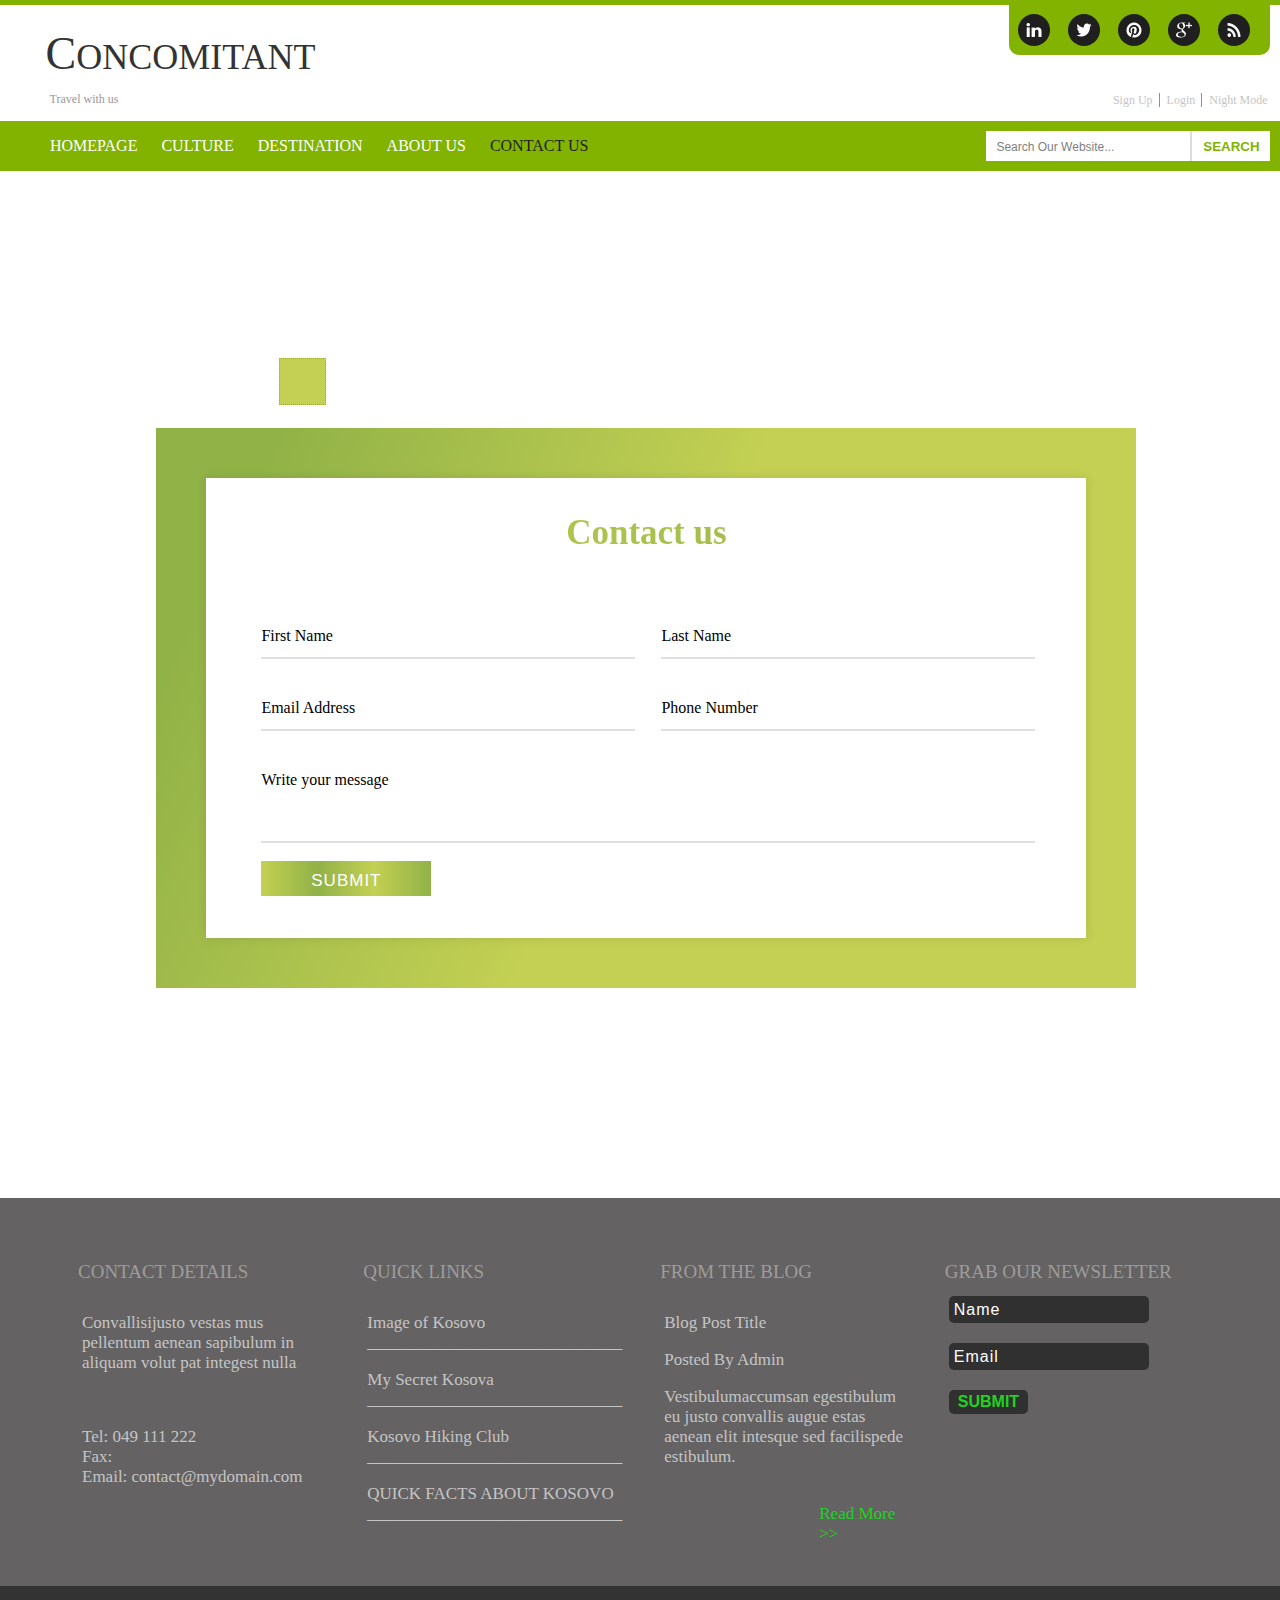
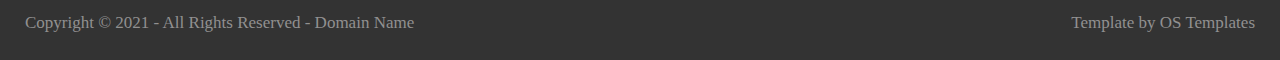
<file: contact_us.html>
<!DOCTYPE html>
<html lang="en">
<head>
    <meta charset="UTF-8">
    <meta http-equiv="X-UA-Compatible" content="IE=edge">
    <meta name="viewport" content="width=device-width, initial-scale=1.0">
    <title>PWWW21-22_Gr5</title>
    <link rel="stylesheet" href="./styles/contact_us.css">
    <script type="text/javascript" src="./scripts/contact.js"></script>

    <style>
      .move {
        width: 45px;
        height: 45px;
        position: relative;
        animation: movingObject linear 15s infinite normal;
        -webkit-animation: movingObject linear 15s infinite normal;
        visibility: visible;
        animation-delay: 1s;
        animation-direction: alternate-reverse;
      }

      @keyframes movingObject {
        0%   {left: 279px; top: 187px;}
        25%  {left: 1207px; top: 187px;}
        50%  {left: 1207px; top: 697px;}
        75%  {left: 279px; top: 697px;}
        100% {left: 279px; top: 187px;}
      }
      
      @-webkit-keyframes movingObject {
        0%   {left: 279px; top: 187px;}
        25%  {left: 1207px; top: 187px;}
        50%  {left: 1207px; top: 697px;}
        75%  {left: 279px; top: 697px;}
        100% {left: 279px; top: 187px;}
      }

    </style>

    
    
</head>
<body>
    <header>
      <div class="icons">
        <a
          href="https://www.linkedin.com/"
          target="”_blank”"
          class="icon icon--linkedin"
        >
      </a>
        <a
          href="https://www.twitter.com/"
          target="”_blank”"
          class="icon icon--twitter"
        ></a>
        <a
          href="https://www.pinterest.com/"
          target="”_blank”"
          class="icon icon--pinterest"
        ></a>
        <a
          href="mailto:arlinda.sylaj@studentet.uni-pr.edu?subject = Feedback&body = Message"
          target="”_blank”"
          class="icon icon--google-plus"
        ></a>
        <a href="https://rss.app/" target="”_blank”" class="icon icon--rss"></a>
      </div>
      <div class="title">
        <h1 class="title title--text">
          concomitant
        </h1>

        <ul class="menuItem">
          <li class="menuItem menuItem--item">
            Travel with us
          </li>

          <li class="menuItem menuItem--item">
            <a id="signup" href="#">Sign Up</a>
            <a id="login" href="#">Login</a>
            <a href="#" id = "nightmode">Night Mode</a>
          </li>
        </ul>
      </div>
      
      <!-- Navigation bar -->
      <div class="nav-bar">
        <nav class="navigation">
            <ul class="nav_links">
              <li><a href="index.html" >HomePage</a></li>
              <li><a href="cultural.html"  >Culture</a></li>
              <li><a href="destinations.html">Destination</a></li>
              <li><a href="about_us.html">About Us</a></li>
              <li><a href="contact_us.html" style="color: #1f1f1f;">Contact Us</a ></li>
            </ul>
          </nav>  
            <div class="div-search">
                <input  class="search"
                    type = "search"
                    placeholder="Search our website..."/>
            <a href="#"><button>Search</button></a>
            </ndiv>
       
       </div>
      <!-- Navigation Bar-->
    </header>
    <div class="move" style="left: 279px; top: 187px;"></div>
    <main>
      <div class = "gradient">
        <div class="container">
          <p class="text">Contact us</p>
          <form id = "form" method="post" action="https://rogova.info/test/feedback.php">            
             <div class="row">
              <div class="inputs">
                <input type="text" id="fname" name="firstname" required>
                <label for="fname">First Name</label>
                <div class="underline"></div>
              </div>
              <div class="inputs">
                <input type="text" id="lname" name="lastname"  required>
                <label for="lname">Last Name</label>
                <div class="underline"></div>
              </div>
            </div>
            <div class="row">
              <div class="inputs">
                <input type="email" id="email" name="emailaddress"  required>
                <label for="eadress">Email Address</label>
                <div class="underline"></div>
              </div>
              <div class="inputs">
                <input type="tel" id="phone" name="phonenumber" required>
                <label for="phonenum">Phone Number</label>
                <div class="underline"></div>
              </div>
            </div>
            <div class = "row">
             <div class="inputs textarea" >
               <textarea name="textarea1" id="textarea1" cols="30" rows="10"></textarea>
               <label>Write your message</label>
               <div class="underline"></div>
             </div>
            </div>
            <div class="row submitButton1">
             <div class="inputs">
               <div class = "inner">
                 <input type="submit" value="Submit" onclick = "sendContact()">
               </div>
             </div>
            </div>
          </form>
        </div>
      </div>
    </main>

    <footer>
  <br>

  <table class="footer1" style="width: 90%">
    <col width="25%">
    <col width="25%"> 
    <col width="25%"> 
    <col width="25%"> 
    <thead>
      <tr><th>CONTACT DETAILS</th><th>QUICK LINKS</th><th>FROM THE BLOG</th><th>GRAB OUR NEWSLETTER</th></tr>
    </thead>
    <tr height="200">
      <td class="footer2"><p>Convallisijusto vestas mus pellentum aenean sapibulum in aliquam volut pat integest nulla</p><br>

        <p>Tel: 049 111 222<br>
        Fax:<br>
        Email: contact@mydomain.com</p>
      </td>

      <td class="footer2">
        <p><a href="https://www.instagram.com/imageofkosovo/?hl=en">Image of Kosovo </a>
        ______________________________</p>
        <p><a href="https://www.instagram.com/secret.kosova/?hl=en">My Secret Kosova</a><br>
        ______________________________</p>
        <p><a href="https://www.facebook.com/kosovohiking/">Kosovo Hiking Club</a><br>
        ______________________________</p>
        <p><a href="https://www.beinkosovo.com/quick-facts-about-kosovo/">QUICK FACTS ABOUT KOSOVO</a><br>
        ______________________________</p>
      </td>

      <td class="footer2">
        <p>Blog Post Title</p>
        <p>Posted By Admin</p>
        <p>Vestibulumaccumsan egestibulum eu justo convallis augue estas aenean elit intesque sed facilispede estibulum.</p>
        <table>
          <col width = "150">
          <tr><td></td>
            <td><p class="readMore"><a href="#">Read More >></a></p></td>
          </tr>
        </table>
      </td>

      <td class="footer2">
        <form method="post" action="https://rogova.info/test/feedback.php">
          <input class="grabournewsletter" type="text" name="Name" placeholder="Name"><br>
          <br>
          <input class="grabournewsletter" type="text" name="Email" placeholder="Email"><br>
          <br>
          <input class="submitButton" type="submit" name="submit" value="SUBMIT">
        </form>
      </td>
    </tr>
  </table>

  <div class="divFooter">
     <p>
        Copyright &copy; 2021 - All Rights Reserved - Domain Name
     </p>
      <p>Template by OS Templates</p>
    
  </div>

</footer>

<script >
  var mode = document.getElementById("nightmode");
  mode.onclick = function() {
        document.body.classList.toggle("dark_theme");
  }
 
</script>
</body>
</html>
</file>
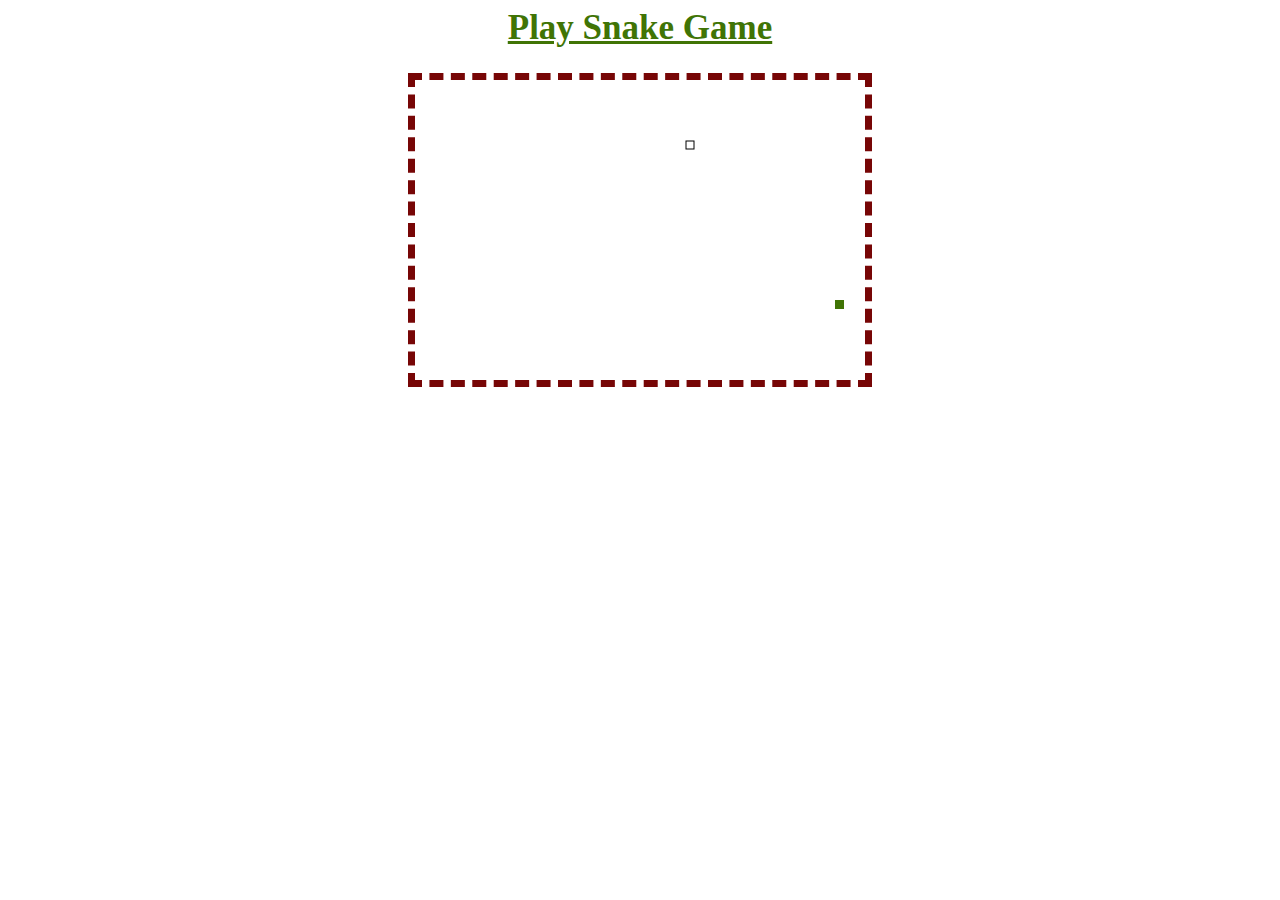
<file: game.html>
<!DOCTYPE html>
<html lang="en">
  <head>
    <meta charset="utf-8" />
    <title>Snake Game</title>
    <link rel="stylesheet" href="./styles/game.css">
    <script src="./scripts/game.js"></script>
  </head>
  <body onload="play_game()">
    <h1>Play Snake Game</h1>
    <div id="show"></div>
    <canvas id="playArea" width="450" height="300"
      >Sorry your browser does not support HTML5. Try using like Chrome or
      Firefox.</canvas>
  </body>
</html>
</file>
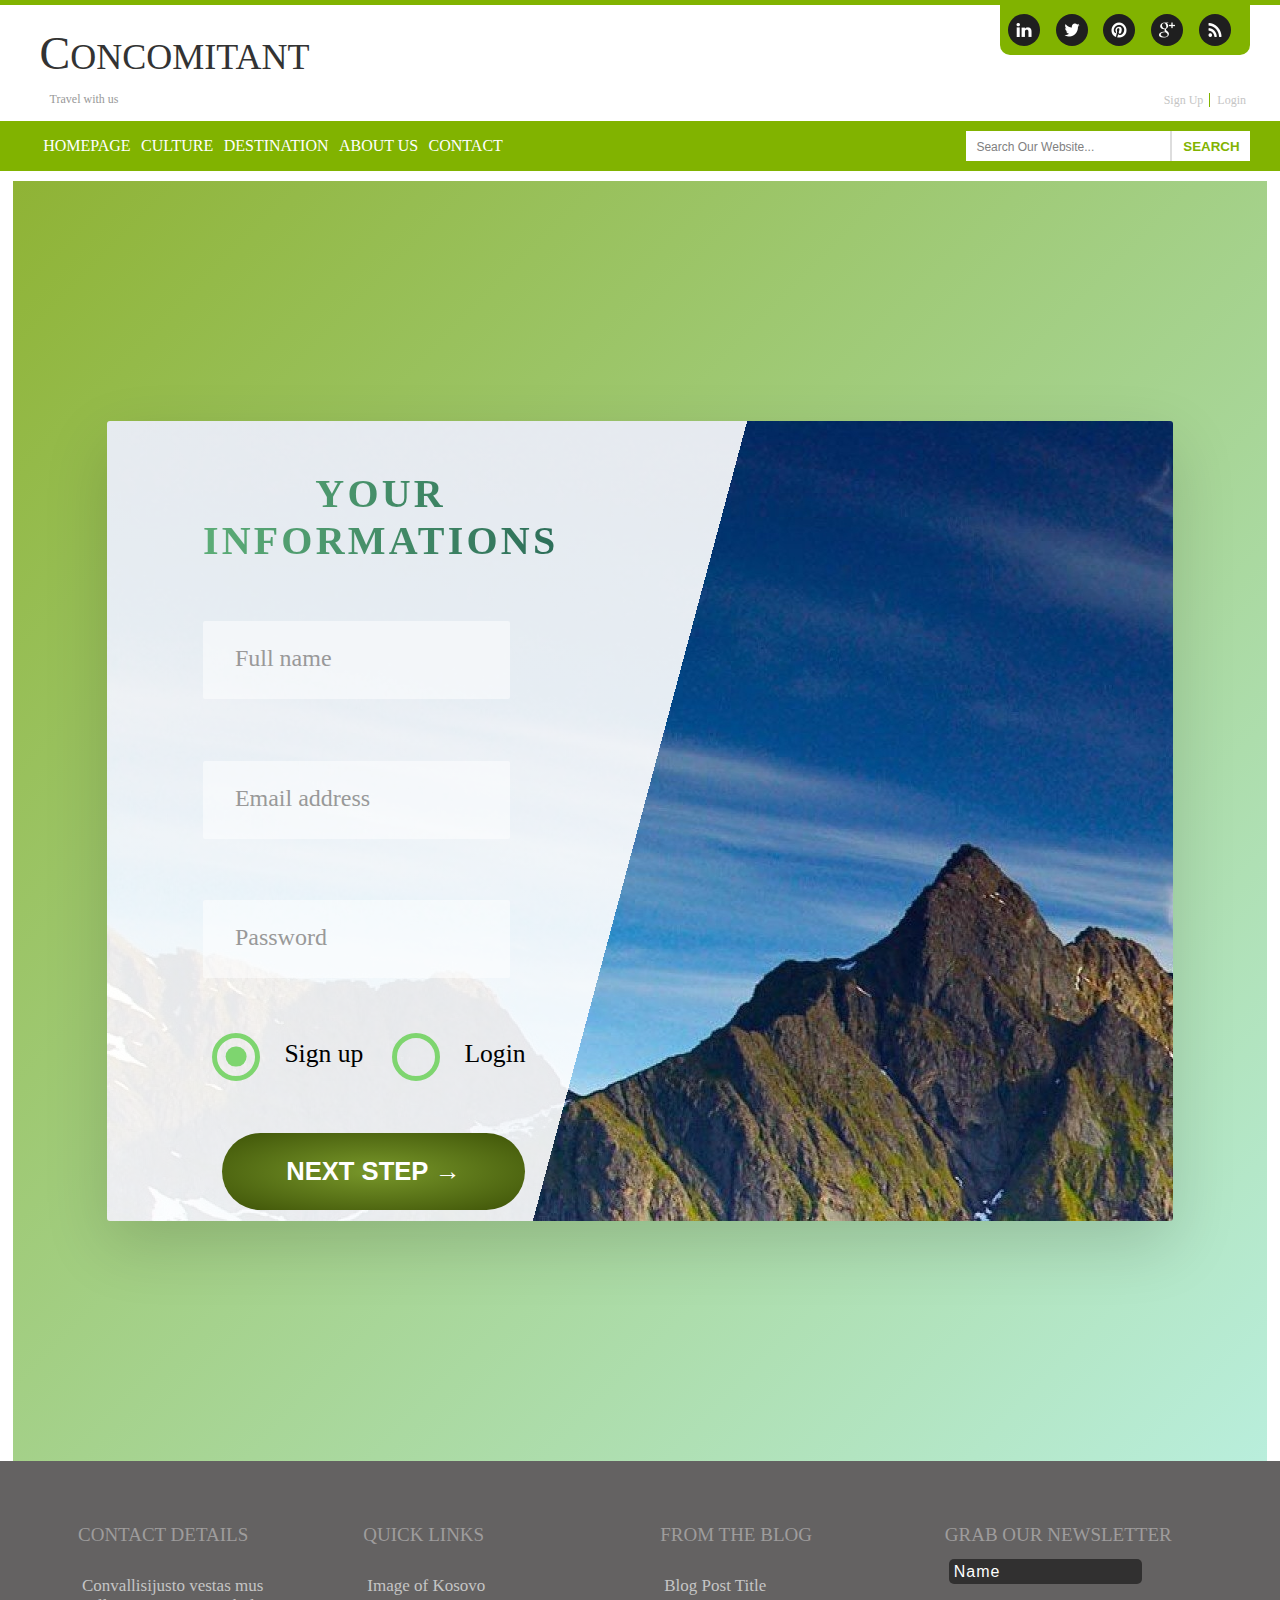
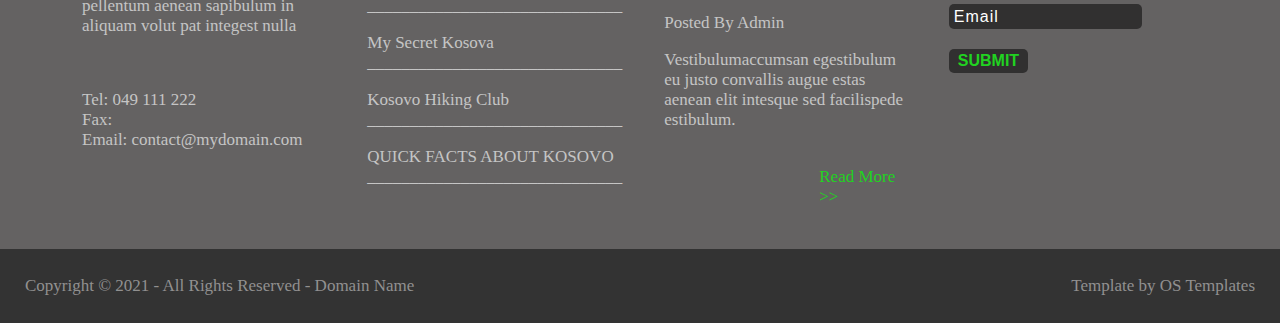
<file: login_signup.html>
<!DOCTYPE html>
<html  manifest="web.appcache" lang="en">
<head>
    <meta charset="UTF-8">
    <meta http-equiv="X-UA-Compatible" content="IE=edge">
    <meta name="viewport" content="width=device-width, initial-scale=1.0">
    <link rel="stylesheet" href="./styles/header_footer.css">
    <link rel="stylesheet" href="./styles/login_signup.css">
    <style>
      body {
        padding: 0;
        margin: 0;
        width: 100%;
        height: 100%;
        background-color: #1f1f1f;
        font-family: Georgia, serif;
        display: block;
      }
      * {
        box-sizing: border-box;
      }
      main{
        background-color: white;
        width: 100%;
        height: 100%;
        padding-top: 10px;  
      }
    </style>
    <title>PWWW21-22_Gr5</title>
</head>
<body>
    <header>
        <div class="icons">
          <a
            href="https://www.linkedin.com/"
            target="”_blank”"
            class="icon icon--linkedin"
          >
        </a>
          <a
            href="https://www.twitter.com/"
            target="”_blank”"
            class="icon icon--twitter"
          ></a>
          <a
            href="https://www.pinterest.com/"
            target="”_blank”"
            class="icon icon--pinterest"
          ></a>
          <a
            href="mailto:arlinda.sylaj@studentet.uni-pr.edu?subject = Feedback&body = Message"
            target="”_blank”"
            class="icon icon--google-plus"
          ></a>
          <a href="https://rss.app/" target="”_blank”" class="icon icon--rss"></a>
        </div>
        <div class="title">
          <h1 class="title title--text">
            concomitant
          </h1>
  
          <ul class="menuItem">
            <li class="menuItem menuItem--item">
              Travel with us
            </li>
  
            <li class="menuItem menuItem--item">
              <a id="signup" href="#">Sign Up</a>
              <a id="login" href="#">Login</a>
            </li>
          </ul>
        </div>
        
        <!-- Navigation bar -->
        <div class="nav-bar">
          <nav class="navigation">
              <ul class="nav_links">
                  <li><a href="index.html" >HomePage</a></li>
                  <li><a href="cultural.html">Culture</a></li>
                  <li><a href="#">Destination</a></li>
                  <li><a href="#">About Us</a></li>
                  <li><a href="#">Contact</a ></li>
              </ul>
            </nav>  
              <div class="div-search">
                  <input  class="search"
                      type = "search"
                      placeholder="Search our website..."/>
              <a href="login_signup.html"><button>Search</button></a>
            </div>
         </div>
        <!-- Navigation Bar-->
      </header>

      <main>
          <!-- Login -->

    <section class="section-login">
        <div class="container">
          <div class="row">
            <div class="login">
              <div class="login__form">
                <form id="test" action="#" class="form">
                  <div class="u-margin-bottom-small">
                    <h2 class="heading-secondary">
                      Your informations
                    </h2>
                  </div>
                  <div id="fullname" class="form__group">
                    <keygen name="security">
                    <input
                      type="text"
                      class="form__input"
                      placeholder="Full name"
                      id="name"
                      required
                    />
                    <label for="name" class="form__label">Full name</label>
                  </div>
                  <div class="form__group">
                    <input
                      type="email"
                      class="form__input"
                      placeholder="Email address"
                      id="email"
                      required
                    />
                    <label id="em1" for="email" class="form__label"
                      >Email address</label
                    >
                  </div>
  
                  <div class="form__group">
                    <input
                      type="password"
                      class="form__input"
                      pattern="(?=.*\d)(?=.*[a-z])(?=.*[A-Z]).{6,20}"
                      placeholder="Password"
                      id="password"
                      required
                    />
                    <label id="pas1" for="password" class="form__label"
                      >Password</label
                    >
                  </div>
  
                  <div class="form__group u-margin-bottom-medium">
                    <div class="form__radio-group">
                      <input
                        onclick="checkSignup()"
                        type="radio"
                        class="form__radio-input"
                        id="large"
                        name="size"
                        checked
                      />
                      <label for="large" class="form__radio-label">
                        <span class="form__radio-button"></span>
                        Sign up
                      </label>
                    </div>
                    <div class="form__radio-group">
                      <input
                        onclick="checkLogin()"
                        type="radio"
                        class="form__radio-input"
                        id="small"
                        name="size"
                      />
                      <label for="small" class="form__radio-label">
                        <span class="form__radio-button"></span>
                        Login
                      </label>
                    </div>
                  </div>
  
                  <div class="form__group">
                    <button class="btn btn--green btn-text btn--animated" onclick="checkWhich()">
                      Next step &rarr;
                      <audio controls autoplay>
                        <source src="\assets\sounds\sound2.mp3" type="audio/mpeg">
                      </audio>
                    </button>
                  </div>
                </form>
              </div>
            </div>
          </div>
        </div>
      </section>
  
      <section class="animation-section">
        
      </section>
      </main>

      <footer>
        <br>
        <table class="footer1" style="width: 90%">
          <col width="25%">
          <col width="25%"> 
          <col width="25%"> 
          <col width="25%"> 
          <thead>
            <tr><th>CONTACT DETAILS</th><th>QUICK LINKS</th><th>FROM THE BLOG</th><th>GRAB OUR NEWSLETTER</th></tr>
          </thead>
          <tr height="200">
            <td class="footer2"><p>Convallisijusto vestas mus pellentum aenean sapibulum in aliquam volut pat integest nulla</p><br>
  
              <p>Tel: 049 111 222<br>
              Fax:<br>
              Email: contact@mydomain.com</p>
            </td>
  
            <td class="footer2">
              <p><a href="https://www.instagram.com/imageofkosovo/?hl=en">Image of Kosovo </a>
              ______________________________</p>
              <p><a href="https://www.instagram.com/secret.kosova/?hl=en">My Secret Kosova</a><br>
              ______________________________</p>
              <p><a href="https://www.facebook.com/kosovohiking/">Kosovo Hiking Club</a><br>
              ______________________________</p>
              <p><a href="https://www.beinkosovo.com/quick-facts-about-kosovo/">QUICK FACTS ABOUT KOSOVO</a><br>
              ______________________________</p>
            </td>
  
            <td class="footer2">
              <p>Blog Post Title</p>
              <p>Posted By Admin</p>
              <p>Vestibulumaccumsan egestibulum eu justo convallis augue estas aenean elit intesque sed facilispede estibulum.</p>
              <table>
                <col width = "150">
                <tr><td></td>
                  <td><p class="readMore"><a href="#">Read More >></a></p></td>
                </tr>
              </table>
            </td>
  
            <td class="footer2">
              <form method="post" action="https://rogova.info/test/feedback.php">
                <input class="grabournewsletter" type="text" name="Name" placeholder="Name"><br>
                <br>
                <input class="grabournewsletter" type="text" name="Email" placeholder="Email"><br>
                <br>
                <input class="submitButton" type="submit" name="submit" value="SUBMIT">
              </form>
            </td>
          </tr>
        </table>
  
        <div class="divFooter">
           <p>
              Copyright &copy; 2021 - All Rights Reserved - Domain Name
           </p>
            <p>Template by OS Templates</p>
        </div>
      </footer>
</body>
<script src="./scripts/login_signup.js"></script>
</html>
</file>
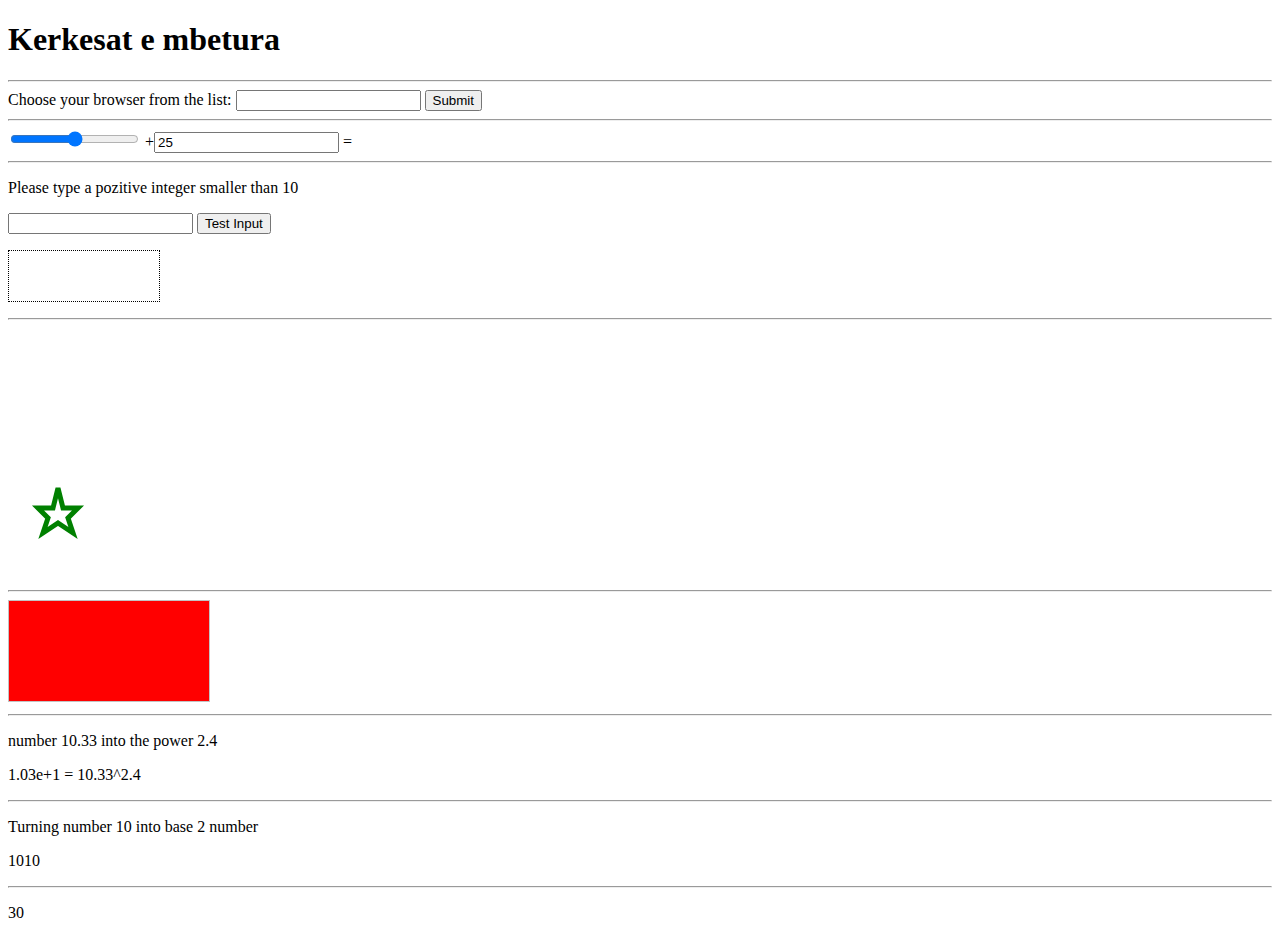
<file: todo.html>
<!DOCTYPE html>
 <html lang="en">
 <head>
     <meta charset="UTF-8">
     <meta http-equiv="X-UA-Compatible" content="IE=edge">
     <meta name="viewport" content="width=device-width, initial-scale=1.0">
     <title>Document</title>
 </head>
 <body>
   <h1>Kerkesat e mbetura </h1>
  <hr>
  <form action="/action_page.php" method="get">
  <label for="browser">Choose your browser from the list:</label>
  <input list="browsers" name="browser" id="browser">
  <datalist id="browsers">
      <option value="Edge">
      <option value="Firefox">
      <option value="Chrome">
      <option value="Opera">
      <option value="Safari">
  </datalist>
  <input type="submit">
  </form>
     <hr>
    <form oninput="x.value=parseInt(a.value)+parseInt(b.value)">
    <input type="range" id="a" value="50">
    +<input type="number" id="b" value="25">
    =<output name="x" for="a b"></output>
    </form>
<hr>
    <p>Please type a pozitive integer smaller than 10 </p>
    <input id="demo" type="text">
    <button type="button" onclick="myFunction()">Test Input</button>
    <p id="p1" style="border: 1px dotted black; width: 150px; height: 50px;"></p>
<hr>
   <!-- Vizatimi i nje ylli me ane svg -->
   <div>
     <svg width="200" height="250" >
         <polygon points="50 160 55 180 70 180 60 190 65 205 50 195 35 205 40 190 30 180 45 180"
             stroke="green" fill="transparent" stroke-width="5"/>
     </svg>
   </div>
<hr>
    <canvas  width="200" height="100" style="border: 1px solid #c3c3c3; background-color:red;"></canvas>
<hr>
<p>number 10.33 into the power 2.4</p>
<p id = "p2"></p>
<hr>
<p>Turning number 10 into base 2 number</p>
<p id = "p3"></p>
<hr>
<p id = "p4"></p>

    
<script>

    function myFunction() {
      const message = document.getElementById("p1");
      message.innerHTML = "";
      let x = document.getElementById("demo").value;
      try { 
        if(x == "")  throw "please type ";
        if(isNaN(x)) throw "please type an integer ";
        if(x > 10)   throw "please type an integer smaller than 10";
        if(x < 0) throw "please type a positive integer"
        else throw "okay"
      }
      catch(err) {
        message.innerHTML = err;
      }
    }

    var i = 0;
    function timedCount() {
      i = i + 1;
      postMessage(i);
      setTimeout("timedCount()", 500);
    }

    
    let num = 10.33;
    let exp = 2.4;
    let n = num.toExponential(exp);
    document.getElementById("p2").innerHTML = n + " = "+ num + "^" + exp ;

    let baseTenInt = 10;
    let na = baseTenInt.toString(2)
    document.getElementById("p3").innerHTML = na; 

    let max = Math.max(10, 20, 30, 4);
    document.getElementById("p4").innerHTML = max; 




</script>

</body>
</html>
     
 </body>
 </html>
</file>
<file: styles/contact_us.css>
:root {
  --text_color: black;
  --title_color: #333333;
  --template_color: #81b300;
  --color: #999999;
  --background_color: white;
  --first_gradient: #91b247;
  --second_gradient: #c3d053;
 
}

.dark_theme {
  --text_color: rgb(218, 241, 203);
  --background_color: rgb(143, 162, 143);
  --title_color: #514c4c;
  --template_color: rgb(44, 61, 44);
  --color: #22312b;
  --first_gradient: rgb(52, 71, 47);
  --second_gradient: #92987e;
}


/* Stilizimi i pjeses header  */
body {
  padding: 0;
  margin: 0;
  width: 100%;
  height: 100%;
  background-color: var(--background_color);
  color: var(--text_color);
  font-family: Georgia, serif;
  font-style: normal;
  display: block;
}


header {
  /* max-width: 98%; */
  background-color: var(--background_color);
  color: var(--text_color);
  border-top: 5px solid var(--template_color);
  position: relative;
  margin: 0 auto;
  box-sizing: border-box;
  
}

/* Icons */
.icons {
  width: 250px;
  height: 50px;
  background-color: var(--template_color);
  border-bottom-left-radius: 10px;
  border-bottom-right-radius: 10px;
  display: flex;
  flex-direction: row;
  justify-content: space-around;
  align-items: center;
  position: absolute;
  right: 10px;
  padding-right: 0.7em;
}

.icon {
  width: 32px;
  height: 32px;
  background-color: #1f1f1f;
  border-radius: 50%;
}
.icon--linkedin {
  background-image: url(../assets/icons/icon-linkedin.png);
  background-repeat: no-repeat;
  background-position: center;
}
.icon--twitter {
  background-image: url(../assets/icons/icon-twitter.png);
  background-repeat: no-repeat;
  background-position: center;
}
.icon--pinterest {
  background-image: url(../assets/icons/icon-pinterest.png);
  background-repeat: no-repeat;
  background-position: center;
}
.icon--google-plus {
  background-image: url(../assets/icons/icon-google-plus.png);
  background-repeat: no-repeat;
  background-position: center;
}
.icon--rss {
  background-image: url(../assets/icons/icon-rss.png);
  background-repeat: no-repeat;
  background-position: center;
}

.title {
  padding-top: 0.5em;
  padding-left: 0.6em;
  margin: 0;
}

.title--text {
  color: var(--title_color);
  font-size: 36px;
  font-weight: 400;
  line-height: 36px;
  text-transform: uppercase;
  padding-left: 1em;
}
.title--text::first-letter {
  font-size: 46px;
  line-height: 46px;
}

.menuItem--item:first-child {
  color: var(--color);
  font-size: 12px;
  font-weight: 400;
  line-height: 12px;
}

.menuItem--item:last-child {
  color: var(--color);
  margin-right: 0.7em;
  margin-top: -1em;
  font-size: 12px;
  float: right;
}

.menuItem--item a {
  color: var(--template_color);
  margin-right: 4px;
  font-weight: 400;
  text-transform: capitalize;
}

.menuItem--item{
  color: var(--color);
  list-style-type: none;
  margin: 0;
  padding: 0;
}
.menuItem--item a:not(:last-child) {
  padding-right: 6px;
  border-right: 1px solid var(--template_color);
}
/* Styling the navigation bar */
.nav-bar{
  padding-right: 0.6em;
  display: flex;
  justify-content: flex-left;
  background-color:  var(--template_color);
  align-items: center;
}

.nav_links{
  cursor: pointer;
  list-style: none;
  display: inline-block;
  text-transform: uppercase;
  font-weight: 400;
  font-size: 1em;
  
}
.nav_links li{
  display: inline-block;
  color: var(--color);
  
}
.nav_links li a{
  transition: all 0.3s ease 0s;
  text-decoration: none;
  color: var(--background_color);
  padding: 10px;
}
.nav_links li a:hover{
  color: #1f1f1f;
}
button{
  width: 80px;
  height: 30px;
  background-color: rgba(255, 255, 255, 1);
  color: var(--template_color);
  font-weight: 700;
  text-transform: uppercase;
  cursor: pointer;
  transition: all 0.3s ease 0s;
  border: none;
  border-left: 2px solid #ddd; 
}
button:hover{
  background-color: rgba(53, 28, 28, 0.3);
}
.div-search{
  margin-left: auto; 
  display: inline-block;
  border: none;
  background-color:#fff;
  align-self:right;
}
.search{
  height: 20px;
  width: 200px;
  border: none;
  background-color: #fff;
  color: #7f7f7f;
  font-size: 12px;
  font-weight: 400;
  align-items: right;
  border-right: 1px solid #fff;
  padding-left: 10px;
}
.search::placeholder {
  color: #7f7f7f;
  text-transform: capitalize;
}

.b-search-form__input_button {
  width: 80px;
  padding: 3px 5px;
  color: #81b300;
  font-weight: 700;
  text-transform: uppercase;
}

/*----*/

/*Stilizimi i pjeses main Contact_us */


main {
  max-width: 98%;
  margin-left: 1%;
  background-color: var(--background_color);
  color: var(--text_color);
  display: flex;
  align-items: center;
  justify-content: center; 
  min-height: 100vh;
  padding: 40px;
}

.move {
  border: 1px dotted var(--first_gradient);
  background-color: var(--second_gradient);
}

.container {
  background: var(--background_color);
  color: var(--text_color);
  width: 800px;
  max-width: 800px;
  padding: 25px 40px 10px 40px;
  box-shadow: 0px 0px 10px rgba(0, 0, 0, 0.1);
  background-position: center;
}

.gradient {
  padding: 50px;
  background: linear-gradient(115deg, var(--first_gradient) 10%, var(--second_gradient) 50%);
}

.container .text {
  font-size: 35px;
  margin: 10px 0;
  font-weight: 600;
  text-align: center;
  background: -webkit-linear-gradient(right, var(--first_gradient), var(--second_gradient));
  background-clip: text;
  -webkit-background-clip: text;
  -webkit-text-fill-color: transparent;
}

.container form {
  padding: 20px 0 0 0;
}

.container form .row {
  display: flex;
  margin: 32px 0;
}

form .row .inputs {
  width: 100%;
  height: 40px;
  margin: 0px 15px;
  position: relative;
}

form .row .textarea {
  height: 70px;
}

.inputs input,
.textarea textarea {
  background-color: var(--background_color);
  color: var(--text_color);
  display: block;
  height: 100%;
  width: 100%;
  font-size: 18px;
  border: none;
  border-bottom: 2px solid rgba(0, 0, 0, 0.12);
} 

.textarea textarea {
  resize: none;
  padding-top: 10px;
}

.inputs input:focus ~ label,
.textarea textarea:focus ~ label,
.inputs input:valid ~ label{
  transform: translateY(-20px);
  color: var(--second_gradient);
  font-size: 14px;
}

textarea:focus, input:focus{
  
  outline: none;
}

.inputs label {
  position: absolute;
  bottom: 10px;
  font-size: 16px;
  pointer-events: none;
  transition: all 0.3s ease;
}

.textarea label {
  width: 100%;
  bottom: 40px;
  background: var(--background_color);
  color: var(--text_color);
}

.inputs .underline {
  position: absolute;
  color:var(--text_color);
  bottom: -6px;
  height: 2px;
  width: 100%;
}

.inputs .underline:before, 
.inputs .underline:after{
  position: absolute;
  content: "";
  height: 100%;
  width: 100%;
  background: var(--second_gradient);
  transform: scaleX(0);
  transform-origin: center;
  transition: transform 0.3s ease;
} 

.inputs input:focus ~ .underline:before, .underline:after,
.textarea textarea:focus ~ .underline:before, .underline:after,
.inputs input:valid ~ .underline:before, .underline:after {
  transform: scaleX(1);

}

.submitButton1  {
  height: 35px!important; 
  width: 25%!important;
  overflow: hidden; 
}

 .submitButton1 .inputs .inner {
  height: 100%;
  width: 100%;
  position: absolute;
  background: linear-gradient(right,  var(--first_gradient), var(--second_gradient), var(--first_gradient), var(--second_gradient));
  background: -webkit-linear-gradient(right,  var(--first_gradient), var(--second_gradient), var(--first_gradient), var(--second_gradient));
}


.submitButton1 .inputs input {
  position: relative;
  z-index: 2;
  background: none;
  border: none;
  text-shadow:none;
  color: #fff;
  font-size: 17px;
  font-weight: 500;
  text-transform: uppercase;
  letter-spacing: 1px;
  cursor: pointer;
  
}

/* ----- */

/* Stilizimi i pjeses footer */

footer{
  color: rgb(197, 197, 197);
  background-color: rgb(100, 98, 98);
  text-align: justify;
  align-items: center;
  background-size: contain;
  position: absolute;
  font-size: 17px;
}

.footer1{
  margin-left: 60px;
  margin-top: 40px; 
}

.footer1 th{
  font-size: 19px;
  font-weight: lighter;
  text-align: left;
  color: rgb(158, 156, 156);
  padding-left: 16px;
}

.footer2{
  text-align: left;
  vertical-align: top;
  padding-left: 20px;
  padding-right: 20px;
  padding-top: 10px;
  padding-bottom: 20px;
}

a:link {
  color: rgb(197, 197, 197);
  text-decoration: none;
}

a:visited {
  color: rgb(197, 197, 197); 
}

a:hover{
  text-shadow: -1px 1px 13px white;
  transition: 150ms linear;
}

.readMore a{
  color: rgb(33, 211, 33);
}

.grabournewsletter {
  background-color: #313030;
  width: 80%;
  border-radius: 5px;
  border: none;
  height: 25px;
  padding-left: 5px;
  color: white;
  max-lines: 1;
  font-size: 16px;
  letter-spacing: 1px;
}

.grabournewsletter::placeholder{
  color:white;
  font-size: 16px;
}

.submitButton {
  color:rgb(33, 211, 33);
  background-color: #313030;
  border-radius: 5px;
  padding: 3px 9px;
  border: none;
  font-weight: bold;
  font-size: 16px;
}

.submitButton:hover {
  zoom: 105%;
  box-shadow: 1px 1px 13px rgb(27, 27, 27);
  transition: 100ms linear;
}

.divFooter{
  color: rgb(145, 144, 144);
  background-color: #333333;
  padding-left: 25px;
  padding-top: 10px;
  padding-bottom: 10px;
  padding-right: 25px;
  display:flex;
  justify-content: space-between;
}
</file>
<file: styles/game.css>
body {
    text-align: center;
  }
canvas {
    border: 7px dashed #770606;
  }
h1 {
    font-size: 35px;
    text-align: center;
    margin: 0;
    padding-bottom: 25px;
    text-decoration: underline;
    font-family: Geneva;
    color: #407405;
  }
</file>
<file: styles/header_footer.css>
header {
    max-width: 100%;
    background-color: #fff;
    border-top: 5px solid #81b300;
    position: relative;
    margin: 0 auto;
    box-sizing: border-box;
  }
  
  /* Icons */
  .icons {
    width: 250px;
    height: 50px;
    background-color: #81b300;
    border-bottom-left-radius: 10px;
    border-bottom-right-radius: 10px;
    display: flex;
    flex-direction: row;
    justify-content: space-around;
    align-items: center;
    position: absolute;
    right: 30px;
    padding-right: 0.7em;
  }
  
  .icon {
    width: 32px;
    height: 32px;
    background-color: #1f1f1f;
    border-radius: 50%;
  }
  .icon--linkedin {
    background-image: url(../assets/icons/icon-linkedin.png);
    background-repeat: no-repeat;
    background-position: center;
  }
  .icon--linkedin:hover{
    background-image: url(../assets/icons/linkedin-hover.png);
   
  }
  .icon--twitter {
    background-image: url(../assets/icons/icon-twitter.png);
    background-repeat: no-repeat;
    background-position: center;
  }
  .icon--twitter:hover {
    background-image: url(../assets/icons/twitter-hover.png);
  
  }
  .icon--pinterest {
    background-image: url(../assets/icons/icon-pinterest.png);
    background-repeat: no-repeat;
    background-position: center;
  }
  .icon--pinterest:hover {
    background-image: url(../assets/icons/pinterest-hover.png);
  }
  .icon--google-plus {
    background-image: url(../assets/icons/icon-google-plus.png);
    background-repeat: no-repeat;
    background-position: center;
  }
  .icon--google-plus:hover {
    background-image: url(../assets/icons/google-plus-hover.png);
  }
  .icon--rss {
    background-image: url(../assets/icons/icon-rss.png);
    background-repeat: no-repeat;
    background-position: center;
  }
  .icon--rss:hover {
    background-image: url(../assets/icons/rss-hover.png);
  }
  
  
  .title {
    padding-top: 0.5em;
    padding-left: 0.6em;
    margin: 0;
  }
  
  .title--text {
    color: #333333;
    font-size: 36px;
    font-weight: 400;
    line-height: 36px;
    text-transform: uppercase;
    padding-left: 30px;
  }
  .title--text::first-letter {
    font-size: 46px;
    line-height: 46px;
  }
  
  .menuItem--item:first-child {
    color: #999999;
    font-size: 12px;
    font-weight: 400;
    line-height: 12px;
  }
  
  .menuItem--item:last-child {
    margin-right: 30px;
    margin-top: -1em;
    font-size: 12px;
    float: right;
  }
  
  .menuItem--item a {
    color: #81b300;
    margin-right: 4px;
    font-weight: 400;
    text-transform: capitalize;
  }
  
  .menuItem--item{
    list-style-type: none;
    margin: 0;
    padding: 0;
  }
  .menuItem--item a:not(:last-child) {
    padding-right: 6px;
    border-right: 1px solid #81b300;
  }
  /* Styling the navigation bar */
  .nav-bar{
    padding-right: 0.6em;
    display: flex;
    justify-content: flex-left;
    background-color:  #81b300;
    align-items: center;
  }
  
  .nav_links{
    cursor: pointer;
    list-style: none;
    display: inline-block;
    text-transform: uppercase;
    font-weight: 400;
    font-size: 1em;
    padding-right: 30px;
  }
  .nav_links li{
    display: inline-block;
    
  }
  .nav_links li a{
    transition: all 0.3s ease 0s;
    text-decoration: none;
    color: #fff;
    padding: 0.2em;
  }
  .nav_links li a:hover{
    color: #1f1f1f;
  }
  button{
    width: 80px;
    height: 30px;
    background-color: rgba(255, 255, 255, 1) ;
    color: #81b300;
    font-weight: 700;
    text-transform: uppercase;
    cursor: pointer;
    transition: all 0.3s ease 0s;
    border: none;
    border-left: 2px solid #ddd; 
  }
  button:hover{
    background-color: rgba(53, 28, 28, 0.3);
  }
  .div-search{
    margin-left: auto; 
    display: inline-block;
    border: none;
    background-color:#fff;
    align-self:right;
    margin-right: 20px;
  }
  .search{
    height: 20px;
    width: 200px;
    border: none;
    background-color: #fff;
    color: #7f7f7f;
    font-size: 12px;
    font-weight: 400;
    align-items: right;
    border-right: 1px solid #fff;
    padding-left: 10px;
  }
  .search::placeholder {
    color: #7f7f7f;
    text-transform: capitalize;
  }
  
  .b-search-form__input_button {
    width: 80px;
    padding: 3px 5px;
    color: #81b300;
    font-weight: 700;
    text-transform: uppercase;
  }
  footer{
    color: rgb(197, 197, 197);
    background-color: rgb(100, 98, 98);
    text-align: justify;
    align-items: center;
    background-size: contain;
    position: absolute;
    font-size: 17px;
  }
  
  .footer1{
    margin-left: 60px;
    margin-top: 40px; 
  }
  
  .footer1 th{
    font-size: 19px;
    font-weight: lighter;
    text-align: left;
    color: rgb(158, 156, 156);
    padding-left: 16px;
  }
  
  .footer2{
    text-align: left;
    vertical-align: top;
    padding-left: 20px;
    padding-right: 20px;
    padding-top: 10px;
    padding-bottom: 20px;
  }
  
  a:link {
    color: rgb(197, 197, 197);
    text-decoration: none;
  }
  
  a:visited {
    color: rgb(197, 197, 197); 
  }
  
  a:hover{
    text-shadow: -1px 1px 13px white;
    transition: 150ms linear;
  }
  
  .readMore a{
    color: rgb(33, 211, 33);
  }
  
  .grabournewsletter {
    background-color: #313030;
    width: 80%;
    border-radius: 5px;
    border: none;
    height: 25px;
    padding-left: 5px;
    color: white;
    max-lines: 1;
    font-size: 16px;
    letter-spacing: 1px;
  }
  
  .grabournewsletter::placeholder{
    color:white;
    font-size: 16px;
  }
  
  .submitButton {
    color:rgb(33, 211, 33);
    background-color: #313030;
    border-radius: 5px;
    padding: 3px 9px;
    border: none;
    font-weight: bold;
    font-size: 16px;
  }
  
  .submitButton:hover {
    zoom: 105%;
    box-shadow: 1px 1px 13px rgb(27, 27, 27);
    transition: 100ms linear;
  }
  
  .divFooter{
    color: rgb(145, 144, 144);
    background-color: #333333;
    padding-left: 25px;
    padding-top: 10px;
    padding-bottom: 10px;
    padding-right: 25px;
    display:flex;
    justify-content: space-between;
  }
</file>
<file: styles/login_signup.css>
/*login */
body {
  padding: 0;
  margin: 0;
  width: 100%;
  height: 100%;
  background-color: #1f1f1f;
  font-family: Georgia, serif;
  display: block;
}
* {
  box-sizing: border-box;
}
main{
  background-color: white;
  width: 100%;
  height: 100%;
  padding-top: 10px;  
}
.row {
  max-width: 114rem;
  margin: 0 auto;
}

.row:not(:last-child) {
  margin-bottom: 8rem;
}
.section-login {
    max-width: 98%;
    margin: 0 auto;
    padding: 15rem 0;
    background-image: linear-gradient(to right bottom, #8fb335, #b9eedc);
  
  }
  
  .login {
    background-image: linear-gradient(
        105deg,
        rgba(255, 255, 255, 0.9) 0%,
        rgba(255, 255, 255, 0.9) 50%,
        transparent 50%
      ),
      url(../assets/images/login.jpg);
      background-repeat: no-repeat;
      background-attachment:scroll;
    block-size: 100%;
    border-radius: 3px;
    box-shadow: 0 1.5rem 4rem rgba(0, 0, 0, 0.15);
    height: 50rem;
  }
  
  .login__form {
    width: 50%;
    padding: 1rem 6rem;
  }
  
  .container {
    margin: 0 auto;
    text-align: center;
    max-width: 85%;
  }
  .form__group:not(:last-child) {
    margin-bottom: 2rem;
  }
  
  .form__input {
    font-size: 1.5rem;
    font-family: inherit;
    color: inherit;
    padding: 1.5rem 2rem;
    border-radius: 2px;
    background-color: rgba(255, 255, 255, 0.5);
    border: none;
    border-bottom: 3px solid transparent;
    width: 90%;
    display: block;
    transition: all 0.3s;
  }
  
  .form__input::-webkit-input-placeholder {
    color: #999;
  }
  
  .form__input:focus {
    outline: none;
    box-shadow: 0 1rem 2rem rgba(0, 0, 0, 0.1);
    border-bottom: 3px solid #7ed56f;
  }
  
  .form__input:focus:invalid {
    border-bottom: 3px solid #ff7730;
  }
  
  .form__label {
    font-size: 1rem;
    font-weight: 700;
    margin-left: 2rem;
    margin-top: 0.7rem;
    display: block;
    transition: all 0.3s;
    font-family: "Lato", sans-serif;
    color: #777777;
  }
  
  .form__input:placeholder-shown + .form__label {
    opacity: 0;
    visibility: hidden;
    transform: translateY(-4rem);
  }
  
  .form__radio-group {
    width: 49%;
    display: inline-block;
  }
  
  .form__radio-input {
    display: none;
  }
  
  .form__radio-label {
    font-size: 1.6rem;
    cursor: pointer;
    position: relative;
    padding-left: 4.5rem;
  }
  
  .form__radio-button {
    height: 3rem;
    width: 3rem;
    border: 5px solid #7ed56f;
    border-radius: 50%;
    display: inline-block;
    position: absolute;
    left: 0;
    top: -0.4rem;
  }
  
  .form__radio-button::after {
    content: "";
    display: block;
    height: 1.3rem;
    width: 1.3rem;
    border-radius: 50%;
    position: absolute;
    top: 50%;
    left: 50%;
    transform: translate(-50%, -50%);
    background-color: #7ed56f;
    opacity: 0;
    transition: opacity 0.2s;
  }
  
  .form__radio-input:checked ~ .form__radio-label .form__radio-button::after {
    opacity: 1;
  }
  
  .u-margin-bottom-medium {
    margin-bottom: 4rem !important;
  }
  
  .u-margin-bottom-small {
    margin-bottom: 1.5rem !important;
  }
  
  .heading-secondary {
    font-size: 2.5rem;
    text-transform: uppercase;
    font-weight: 700;
    display: inline-block;
    background-image: linear-gradient(to right, #5cad77, #2d6e59);
    -webkit-background-clip: text;
    letter-spacing: 0.2rem;
    color: transparent;
    transition: all 0.2s;
  }
  
  .heading-secondary:hover {
    transform: skewY(2deg) skewX(15deg) scale(1.1);
    text-shadow: 0.5rem 1rem 2rem rgba(0, 0, 0, 0.2);
  }
  
  /* butonat */
  .btn{
    width: auto;
    height: auto;
  }
  .btn,
  .btn:link,
  .btn:visited {
    text-transform: uppercase;
    text-decoration: none;
    padding: 1.5rem 4rem;
    display: inline-block;
    border-radius: 10rem;
    transition: all 0.2s;
    position: relative;
    font-size: 1.6rem;
    border: none;
    cursor: pointer;
  }
  
  .btn:hover {
    transform: translateY(-0.3rem);
    box-shadow: 0 1rem 2rem rgba(0, 0, 0, 0.2);
  }
  
  .btn:hover::after {
    transform: scaleX(1.4) scaleY(1.6);
    opacity: 0;
  }
  
  .btn:active,
  .btn:focus {
    transform: translateY(-0.1rem);
    box-shadow: 0 0.5rem 1rem rgba(0, 0, 0, 0.2);
  }
  .btn--green {
    background: radial-gradient(#78972a, #3e5307);
    color: #fff;
  }
  
  .btn--green::after {
    background-color: #fff;
  }
  
  .btn::after {
    content: "";
    display: inline-block;
    height: 100%;
    width: 100%;
    border-radius: 10rem;
    position: absolute;
    top: 0;
    left: 0;
    z-index: -1;
    transition: all 0.4s;
  }
  
  .btn--animated {
    animation: moveInBottom 0.5s ease-out 0.75s;
    animation-fill-mode: backwards;
  }
  
  .btn-text:link,
  .btn-text:visited {
    font-size: 1.6rem;
    color: #7ed56f;
    display: inline-block;
    text-decoration: none;
    border-bottom: 1px solid #7ed56f;
    padding: 3px;
    transition: all 0.2s;
  }
  
  .btn-text:hover {
    background-color: #7ed56f;
    color: #fff;
    box-shadow: 0 1rem 2rem rgba(0, 0, 0, 0.15); 
    transform: rotateY(-2px);
  }
  
  .btn-text:active {
    box-shadow: 0 0.5rem 1rem rgba(0, 0, 0, 0.15);
    transform: translateY(0);
  }
  audio{
    display: none;
  }
</file>
